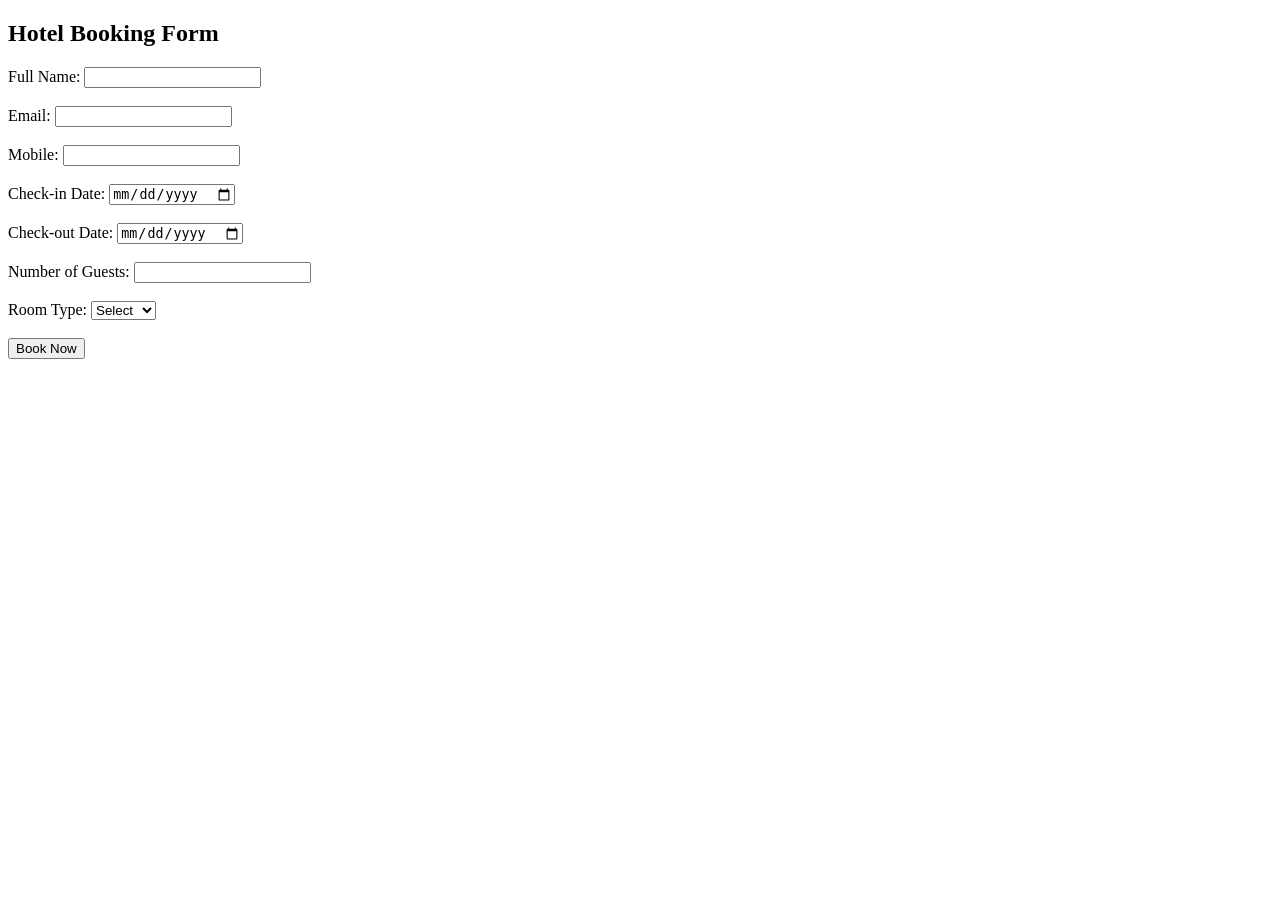
<file: 2/index.html>
<!DOCTYPE html>
<html>
<head>
    <title>Hotel Booking</title>
</head>
<body>

<h2>Hotel Booking Form</h2>

<form id="bookingForm">

    Full Name:
    <input type="text" id="name">
    <span id="nameError"></span>  <!-- div vs span? -->
    <br><br>

    Email:
    <input type="text" id="email">
    <span id="emailError"></span>
    <br><br>

    Mobile:
    <input type="text" id="mobile">
    <span id="mobileError"></span>
    <br><br>

    Check-in Date:
    <input type="date" id="checkin">
    <span id="checkinError"></span>
    <br><br>

    Check-out Date:
    <input type="date" id="checkout">
    <span id="checkoutError"></span>
    <br><br>

    Number of Guests:
    <input type="number" id="guests">
    <span id="guestsError"></span>
    <br><br>

    Room Type:
    <select id="room">
        <option value="Select">Select</option>
        <option value="Single">Single</option>
        <option value="Double">Double</option>
        <option value="Suite">Suite</option>
    </select>
    <span id="roomError"></span>
    <br><br>

    <button type="submit">Book Now</button>

</form>

<h3 id="successMessage"></h3>

<script src="script.js"></script>

</body>
</html>
</file>
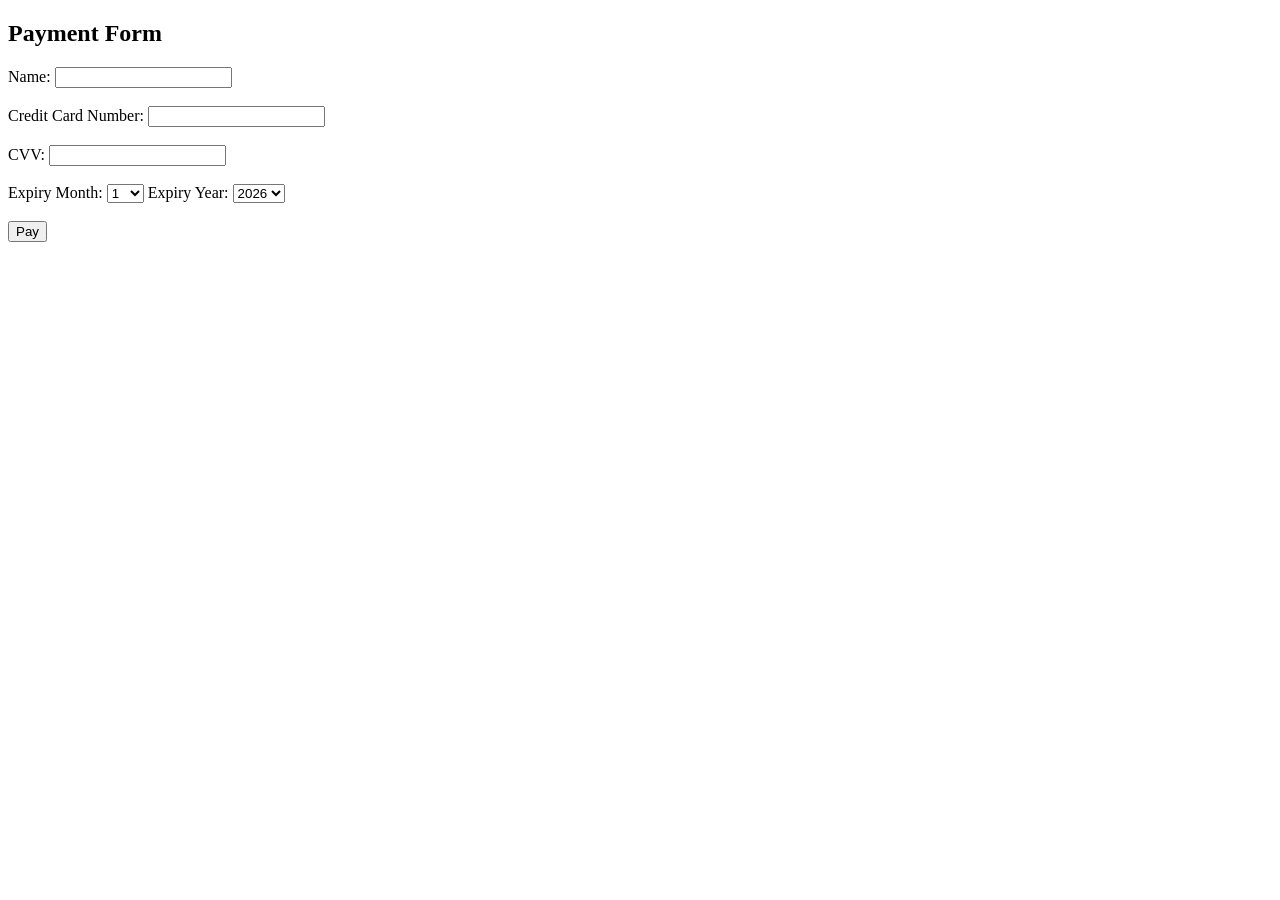
<file: 2/index2.html>
<!DOCTYPE html>
<html>
<head>
    <title>Payment Form</title>
</head>
<body>

<h2>Payment Form</h2>

<form id="paymentForm">

    Name:
    <input type="text" id="cardName">
    <span id="nameErr"></span>
    <br><br>

    Credit Card Number:
    <input type="text" id="cardNumber" maxlength="16">
    <span id="cardErr"></span>
    <br><br>

    CVV:
    <input type="text" id="cvv" maxlength="3">
    <span id="cvvErr"></span>
    <br><br>

    Expiry Month:
    <select id="month"></select>

    Expiry Year:
    <select id="year"></select>
    <span id="expiryErr"></span>

    <br><br>

    <button type="submit">Pay</button>

</form>

<h3 id="paymentSuccess"></h3>

<script src="payment.js"></script>

</body>
</html>
</file>
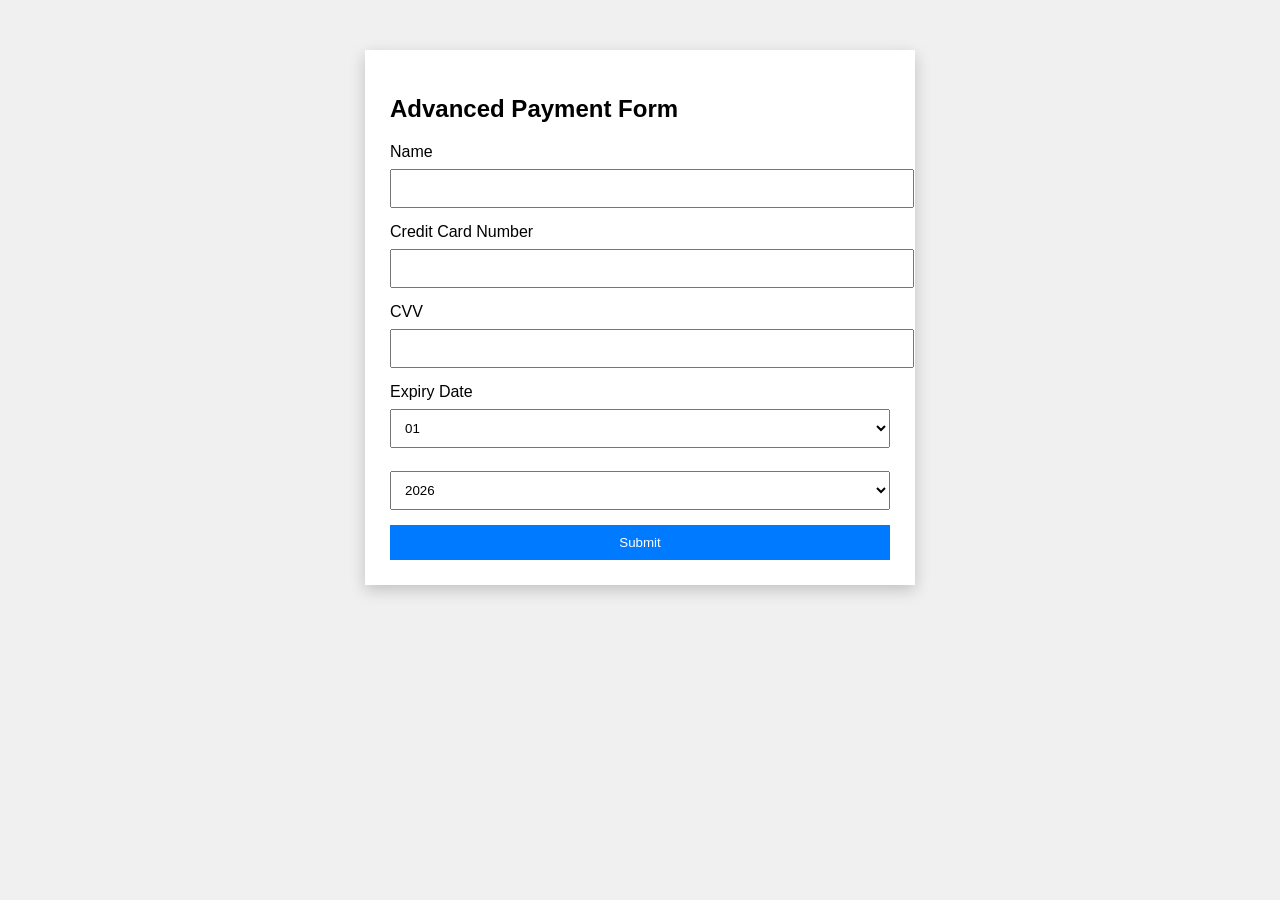
<file: 2/index2alternative.html>
<!DOCTYPE html>
<html>
<head>
<meta charset="UTF-8">
<meta name="viewport" content="width=device-width, initial-scale=1.0">
<title>Advanced Form Validation</title>

<style>
body {
    font-family: Arial, sans-serif;
    background: #f0f0f0;
}

.container {
    max-width: 500px;
    margin: 50px auto;
    padding: 25px;
    background: white;
    box-shadow: 0 5px 15px rgba(0,0,0,0.2);
}

input, select {
    width: 100%;
    padding: 10px;
    margin-top: 8px;
    margin-bottom: 15px;
}

button {
    padding: 10px;
    width: 100%;
    background: #007bff;
    color: white;
    border: none;
    cursor: pointer;
}

.error {
    color: red;
    font-size: 14px;
}

.success {
    color: green;
    font-weight: bold;
    text-align: center;
}
</style>
</head>

<body>

<div class="container">
<h2>Advanced Payment Form</h2>

<form id="paymentForm">

<label>Name</label>
<input type="text" id="name">
<div class="error" id="nameError"></div>

<label>Credit Card Number</label>
<input type="text" id="card" maxlength="16">
<div class="error" id="cardError"></div>

<label>CVV</label>
<input type="text" id="cvv" maxlength="3">
<div class="error" id="cvvError"></div>

<label>Expiry Date</label>
<select id="month"></select>
<select id="year"></select>
<div class="error" id="expiryError"></div>

<button type="submit">Submit</button>
<div class="success" id="successMsg"></div>

</form>
</div>

<script>

// ==========================
// 1. Generate Month & Year Dynamically
// ==========================

let monthSelect = document.getElementById("month");
let yearSelect = document.getElementById("year");

// Generate months 01 - 12
for(let i=1; i<=12; i++){
    let option = document.createElement("option");
    option.value = i.toString().padStart(2,'0');
    option.text = i.toString().padStart(2,'0');
    monthSelect.appendChild(option);
}

// Generate years (current year to +10 years)
let currentYear = new Date().getFullYear();
for(let i=currentYear; i<=currentYear+10; i++){
    let option = document.createElement("option");
    option.value = i;
    option.text = i;
    yearSelect.appendChild(option);
}

// ==========================
// 2. Auto Focus Movement
// ==========================

document.getElementById("card").addEventListener("input", function(){
    if(this.value.length === 16){
        document.getElementById("cvv").focus();
    }
});

document.getElementById("cvv").addEventListener("input", function(){
    if(this.value.length === 3){
        document.getElementById("month").focus();
    }
});

// ==========================
// 3. Form Validation
// ==========================

document.getElementById("paymentForm").addEventListener("submit", function(event){

    event.preventDefault();
    let valid = true;

    let name = document.getElementById("name").value.trim();
    let card = document.getElementById("card").value.trim();
    let cvv = document.getElementById("cvv").value.trim();
    let month = monthSelect.value;
    let year = yearSelect.value;

    // Clear errors
    document.querySelectorAll(".error").forEach(e => e.innerText="");
    document.getElementById("successMsg").innerText="";

    // Name validation (only alphabets)
    let nameRegex = /^[A-Za-z\s]+$/;
    if(!nameRegex.test(name)){
        document.getElementById("nameError").innerText = "Name must contain only alphabets.";
        valid = false;
    }

    // Credit Card validation
    // Example rule: must start with 4 or 5 and be 16 digits
    let cardRegex = /^(4|5)[0-9]{15}$/;
    if(!cardRegex.test(card)){
        document.getElementById("cardError").innerText =
        "Card must start with 4 or 5 and contain 16 digits.";
        valid = false;
    }

    // CVV validation (3 digits)
    let cvvRegex = /^[0-9]{3}$/;
    if(!cvvRegex.test(cvv)){
        document.getElementById("cvvError").innerText =
        "CVV must be exactly 3 digits.";
        valid = false;
    }

    // Expiry validation (must be future date)
    let today = new Date();
    let selectedDate = new Date(year, month - 1);

    if(selectedDate <= today){
        document.getElementById("expiryError").innerText =
        "Expiry date must be in the future.";
        valid = false;
    }

    if(valid){
        document.getElementById("successMsg").innerText =
        "Payment Details Validated Successfully!";
        document.getElementById("paymentForm").reset();
    }

});

</script>

</body>
</html>
</file>
